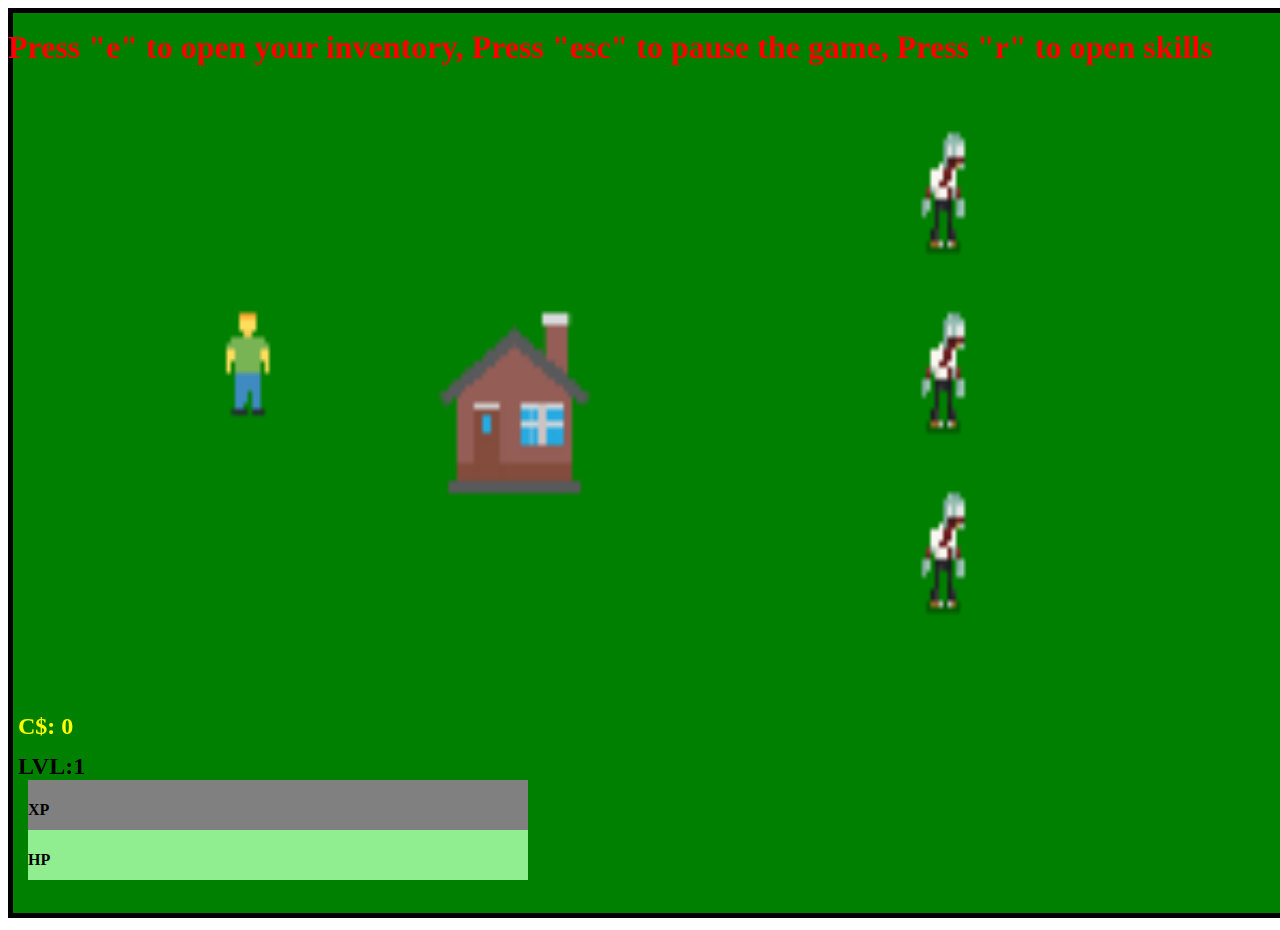
<file: index.html>
<!DOCTYPE html>
<html lang="en">
<head>
    <meta charset="UTF-8">
    <meta name="viewport" content="width=device-width, initial-scale=1.0">
    <title>Canvas</title>
    <script src="./canvas.js" defer ></script>
    <link rel="stylesheet" href="./canvas.css">
</head>
<body>
    <div id="inventory">

    </div>
    <div id="gameAlert">
        Message here
    </div>

    <h1 id="keys">Press "e" to open your inventory, Press "esc" to pause the game, Press "r" to open skills</h1>
    <div id="stats">
        <h1 id="">STATS</h1>
        <h2 id="skillpointDisplay">Skill Points: 0</h2>
        <div id="strength" class="stat">
            <h2>Strength(STR)</h2>
            <h4 id="strengthPointDisplay">STR: 0</h4>
            <h4 class="description">upgrade to increase physical damage</h4>
            <button id="upgradeStrengthButton" class="upgradeStatButton">Upgrade</button>
        </div>
        <div id="vitality" class="stat">
            <h2>Vitality(VIT)</h2>
            <h4 id="vitalityPointDisplay">VIT: 0</h4>
            <h4 class="description">upgrade to increase maximum health points</h4>
            <button id="upgradeVitalityButton" class="upgradeStatButton">Upgrade</button>
        </div>
    </div>
    <canvas id="canvas"></canvas>
    <div id="pauseMenu" class="hidden">
        <h1>Game Paused</h1>
        <button id="resumeButton">Resume</button>
    </div>    
    <h2 id="coins">C$:0</h2>
    <h2 id="lvl">LVL:1</h2>
    <div id="emptyHealthBar">
        <div id="filledHealthBar">
            <h4>HP</h4>
        </div>
    </div>
    <div id="emptyXPBar">
        <div id="filledXPBar">
            <h4>XP</h4>
        </div>
    </div>
    <img src="./man.png" alt="" id="man">
    <img src="./house.png" alt="" id="house">
    <img src="./dullBlade.png" alt="" id="sword">
    <img src="./cupcake.png" alt="" id="cupcake">
    <img src="./bed.png" alt="" id="bed">
    <img src="./zombie.webp" alt="" id="zombie">
    <img src="./skeleton.png" alt="" id="skeleton">
    <img src="./stick.png" alt="" id="stickOfJustice">
    <img src="./rubberChicken.png" alt="" id="rubberChicken">
    <img src="./toothBrush.png" alt="" id="toothBrush">
    <img src="./grandpa.png" alt="" id="grandpa">
</body>
</html>
</file>
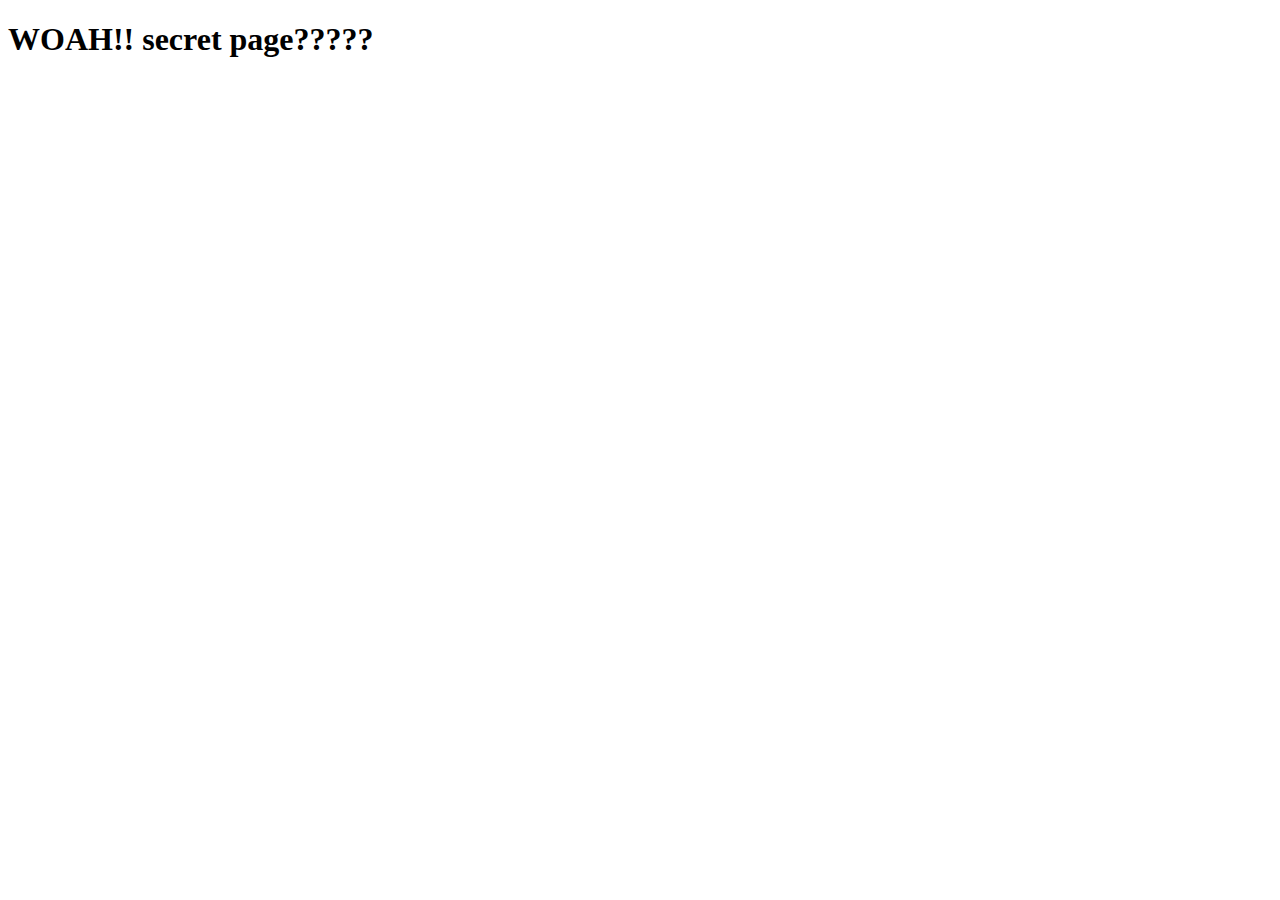
<file: page2.html>
<!DOCTYPE html>
<html lang="en">
<head>
    <meta charset="UTF-8">
    <meta name="viewport" content="width=device-width, initial-scale=1.0">
    <title>Secret Page</title>
</head>
<body>
    <h1>WOAH!! secret page?????</h1>
    <h2></h2>
</body>
</html>
</file>
<file: canvas.css>
#canvas {
    border: 5px solid black;
    background-color: green;
    width: 100vw;
    height: 100vh;
}
img {
    display: none;
}
#emptyHealthBar {
    background-color: grey;
    position: absolute;
    bottom:0;
    margin:20px;
    width:500px;
    height:50px
}
#filledHealthBar {
    background-color: lightgreen;
    width:100%;
    height:100%;
}
#emptyXPBar {
    background-color: grey;
    position: absolute;
    bottom:50px;
    margin:20px;
    width:500px;
    height:50px
}
#filledXPBar {
    background-color: blue;
    width:0%;
    height:100%;
}
h4 {
    position: absolute;
}
#lvl {
    position: absolute;
    bottom: 110px;
    margin: 10px;
}
#coins {
    position: absolute;
    color: yellow;
    bottom: 150px;
    margin: 10px;
}
#inventory {
    position: absolute;
    opacity: 0.8;
    top:10vh;
    left:10vw;
    background-color: rgb(73, 73, 73);
    border: 5px solid black;
    display: none;
    width: 80vw;
    height: 80vh;
    gap:10px;
    flex-direction: row;
    flex-wrap: wrap;

}
.item {
    width:20%;
    height:50%;
    flex-shrink: 0;
    background-color: gray;
    
}

#stats {
    position: absolute;
    background-color: gray;
    display: none;
    width: 100vw;
    height: 100vh;
    gap:10px;
}
.stat {
    margin:20px;
    background-color: lightgray;
    width:300px;
    height:150px;
}
.description {
    position: relative;
    bottom:20px
}
.upgradeStatButton {
    background-color: green;
    margin: 10px;
    transition: 100ms;
}

.upgradeStatButton:hover {
    transform: scale(1.1);
} 
#pauseMenu {
    position: absolute;
    display: flex;
    flex-direction: column;
    top: 50%;
    left: 50%;
    transform: translate(-50%, -50%);
    background-color: rgba(30, 30, 30, 0.9);
    color: white;
    height:600px;
    width:1000px;
    justify-content: center;
    align-items: center;
    display: none;
    border-radius: 20px;
    text-align: center;
}

#pauseMenu button {
    padding: 10px 20px;
    font-size: 18px;
    margin-top: 20px;
    cursor: pointer;
}

#strength {
    background-color: red;
}

#vitality {
    background-color: lightgreen;
}
#keys {
    position: absolute;
    color:red;
}
#inventory button {
    width: 16vw;
}
#gameAlert {
    position: absolute;
    top: 10vh;
    left: 50%;
    transform: translateX(-50%);
    background: rgba(0, 0, 0, 0.8);
    color: white;
    padding: 10px 20px;
    border-radius: 10px;
    font-size: 18px;
    display: none;
    z-index: 9999;
}
</file>
